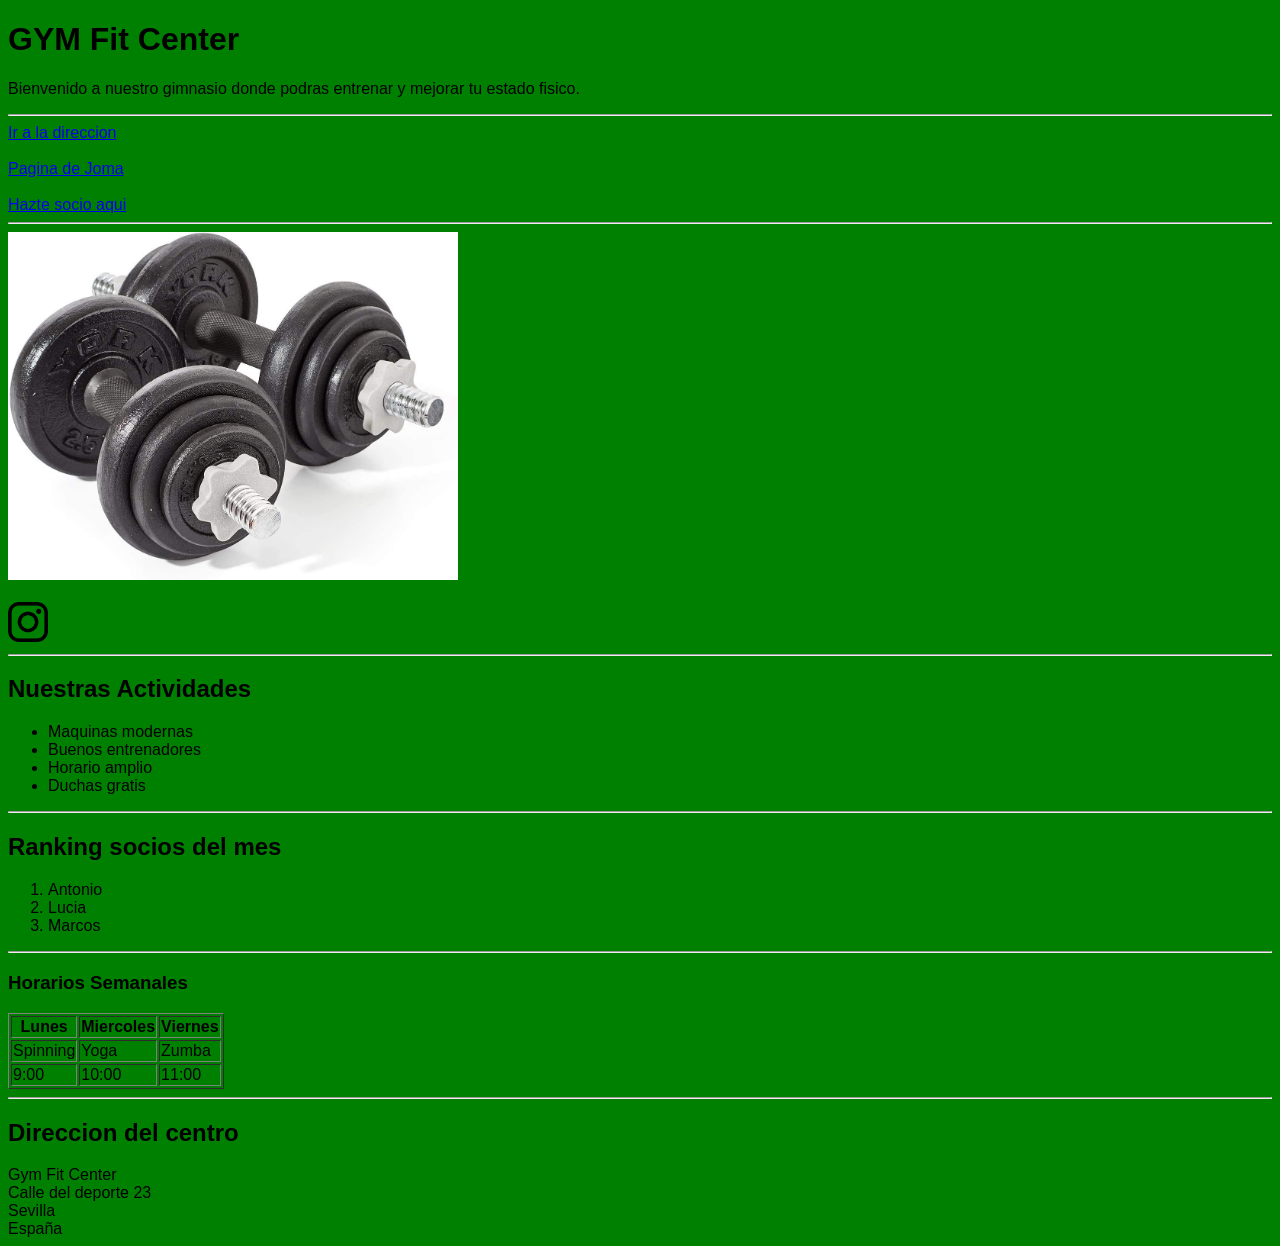
<file: index.html>
<!DOCTYPE html>
<html lang="es">

<head>
  <!-- Google Tag Manager -->
<script>(function(w,d,s,l,i){w[l]=w[l]||[];w[l].push({'gtm.start':
new Date().getTime(),event:'gtm.js'});var f=d.getElementsByTagName(s)[0],
j=d.createElement(s),dl=l!='dataLayer'?'&l='+l:'';j.async=true;j.src=
'https://www.googletagmanager.com/gtm.js?id='+i+dl;f.parentNode.insertBefore(j,f);
})(window,document,'script','dataLayer','GTM-WV8M82GC');</script>
<!-- End Google Tag Manager -->

  
<link rel="stylesheet" href="styles.css">
<meta charset="UTF-8">
<title>GYM fit center</title>
</head>

<body>
<!-- Google Tag Manager (noscript) -->
<noscript><iframe src="https://www.googletagmanager.com/ns.html?id=GTM-WV8M82GC"
height="0" width="0" style="display:none;visibility:hidden"></iframe></noscript>
<!-- End Google Tag Manager (noscript) -->
<h1>GYM Fit Center</h1>

<p>Bienvenido a nuestro gimnasio donde podras entrenar y mejorar tu estado fisico.</p>

<hr>

<!-- enlace interno -->
<a href="#final">Ir a la direccion</a>

<br><br>

<a href="https://www.joma-sport.com/" target="_blank">
Pagina de Joma
</a>

<br><br>

<a href="registrp.html">Hazte socio aqui</a>

<hr>

<img src="images/pesas.jpg"
width="450">

<br><br>

<a href="https://www.instagram.com/" target="_blank">

<img src="images/insta.png"
alt="instagram"
width="40">

</a>

<hr>

<h2>Nuestras Actividades</h2>

<ul>

<li>Maquinas modernas</li>

<li>Buenos entrenadores</li>

<li>Horario amplio</li>

<li>Duchas gratis</li> 

</ul>

<hr>

<h2>Ranking socios del mes</h2>

<ol>

<li>Antonio</li>

<li>Lucia</li>

<li>Marcos</li>

</ol>

<hr>

<h3>Horarios Semanales</h3>

<table border="1">

<tr>

<th>Lunes</th>
<th>Miercoles</th>
<th>Viernes</th>

</tr>

<tr>

<td>Spinning</td>
<td>Yoga</td>
<td>Zumba</td>

</tr>

<tr>

<td>9:00</td>
<td>10:00</td>
<td>11:00</td>

</tr>

</table>

<hr>

<h2 id="final">Direccion del centro</h2>

Gym Fit Center <br>

Calle del deporte 23 <br>

Sevilla <br>

España

</body>

</html>
</file>
<file: styles.css>
body{

background-color: green;

font-family: Arial;

color: black;

}
</file>
